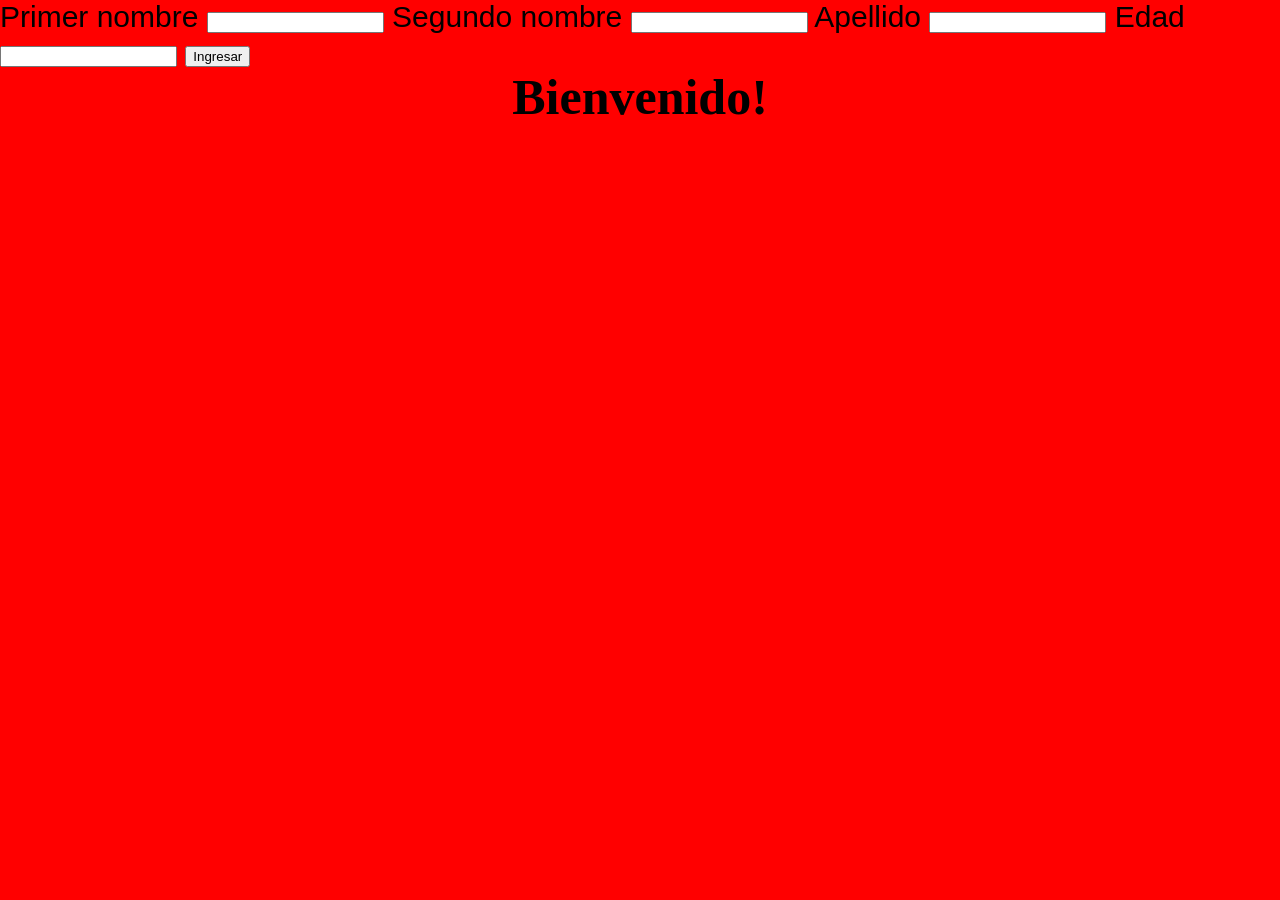
<file: index2.html>
<!DOCTYPE html>
<html>
<head>
    <meta charset='utf-8'>
    <meta http-equiv='X-UA-Compatible' content='IE=edge'>
    <title>Class 5</title>
    <meta name='viewport' content='width=device-width, initial-scale=1'>
    <link rel='stylesheet' type='text/css' media='screen' href='main.css'>
</head>
<body>
    <form>
        <label>Primer nombre</label>
        <input type="text" id="first-name">
        <label>Segundo nombre</label>
        <input type="text" id="second-name">
        <label>Apellido</label>
        <input type="text" id="surname">
        <label>Edad</label>
        <input type="text" id="age">
        <button id="enter-user-information">Ingresar</button>
    </form>
    <h1>Bienvenido!</h1>
    <script src='tarea-2.js'></script>
</body>
</html>
</file>
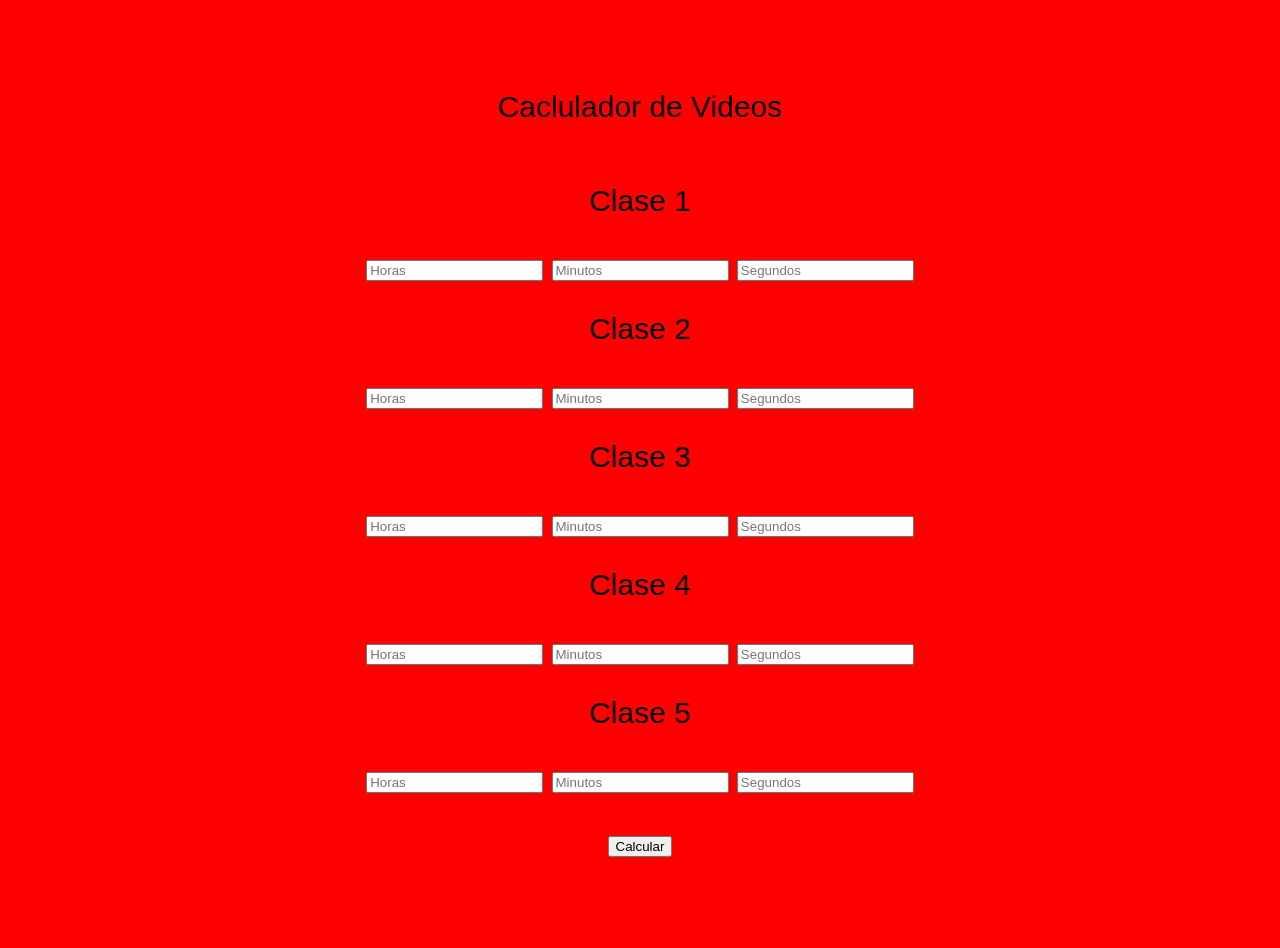
<file: index3.html>
<!DOCTYPE html>
<html>
<head>
    <meta charset='utf-8'>
    <meta http-equiv='X-UA-Compatible' content='IE=edge'>
    <title>Class 5</title>
    <meta name='viewport' content='width=device-width, initial-scale=1'>
    <link rel='stylesheet' type='text/css' media='screen' href='main.css'>
</head>
<body>
    <p>
        <p id="title">Caclulador de Videos</p>
        <p id="title-class">Clase 1</p>
        <form>
        <input type="number" class="hours" placeholder="Horas"/>
        <input type="number" class="minutes" placeholder="Minutos"/>
        <input type="number" class="seconds" placeholder="Segundos"/>
        </form>
        <p id="title-class">Clase 2</p>
        <form>
        <input type="number" class="hours" placeholder="Horas"/>
        <input type="number" class="minutes" placeholder="Minutos"/>
        <input type="number" class="seconds" placeholder="Segundos"/>
        </form>
        <p id="title-class">Clase 3</p>
        <form>
        <input type="number" class="hours" placeholder="Horas"/>
        <input type="number" class="minutes" placeholder="Minutos"/>
        <input type="number" class="seconds" placeholder="Segundos"/>
        </form>
        <p id="title-class">Clase 4</p>
        <form>
        <input type="number" class="hours" placeholder="Horas"/>
        <input type="number" class="minutes" placeholder="Minutos"/>
        <input type="number" class="seconds" placeholder="Segundos"/>
        </form>
        <p id="title-class">Clase 5</p>
        <form>
        <input type="number" class="hours" placeholder="Horas"/>
        <input type="number" class="minutes" placeholder="Minutos"/>
        <input type="number" class="seconds" placeholder="Segundos"/>
        </form>
        <p><button id="calculate-total-time">Calcular</button></p>
        <strong></strong>
    </p>
    <script src='tarea3.js'></script>
</body>
</html>
</file>
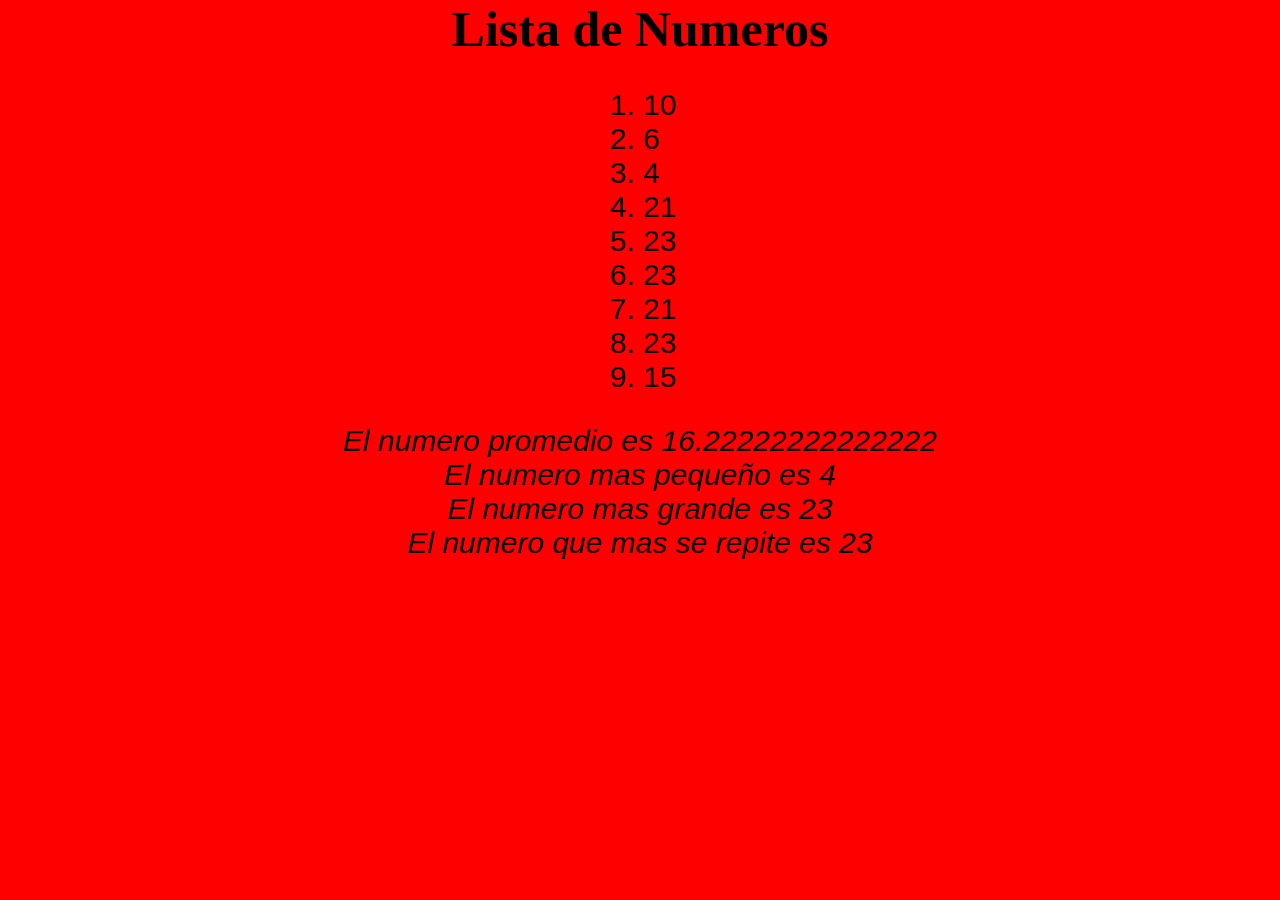
<file: index4.html>
<!DOCTYPE html>
<html>
<head>
    <meta charset='utf-8'>
    <meta http-equiv='X-UA-Compatible' content='IE=edge'>
    <title>Class 5</title>
    <meta name='viewport' content='width=device-width, initial-scale=1'>
    <link rel='stylesheet' type='text/css' media='screen' href='main.css'>
</head>
<body>
    <h1>Lista de Numeros</h1>
    <ol>
        <li>10</li>
        <li>6</li>
        <li>4</li>
        <li>21</li>
        <li>23</li>
        <li>23</li>
        <li>21</li>
        <li>23</li>
        <li>15</li>
    </ol>
    
    <em id="average-number"></em>

    <em id="smallest-number"></em>

    <em id="bigger-number"></em>

    <em id="most-frequent-number"></em>

    <script src='tarea4.js'></script>
</body>
</html>
</file>
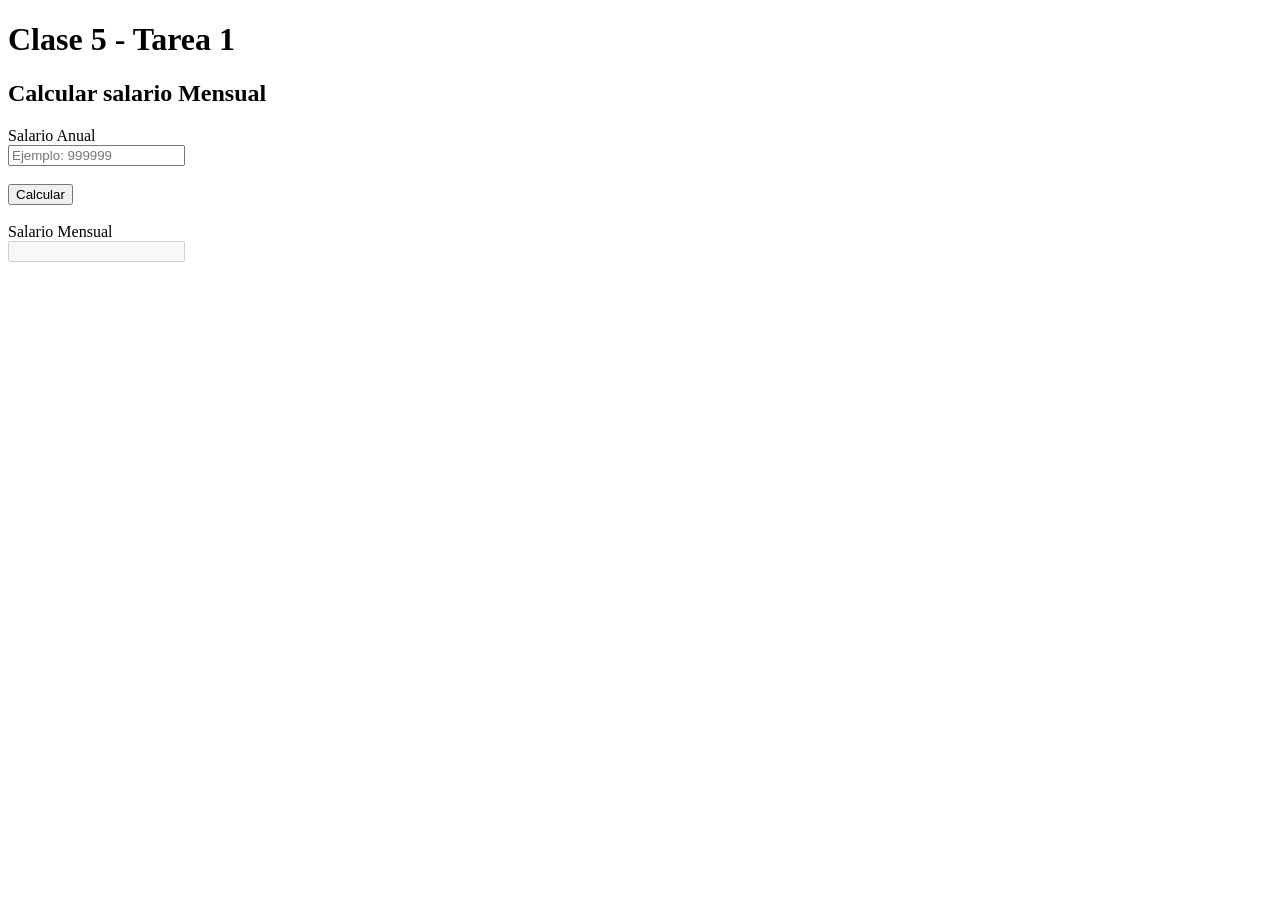
<file: tarea-1.html>
<!doctype html>
<html lang="es">
<head>
    <meta charset="UTF-8">
    <meta name="viewport"
          content="width=device-width, user-scalable=no, initial-scale=1.0, maximum-scale=1.0, minimum-scale=1.0">
    <meta http-equiv="X-UA-Compatible" content="ie=edge">
    <title>Clase 5</title>
</head>
<body>

    <header>
        <h1>Clase 5 - Tarea 1</h1>
        <h2>Calcular salario Mensual</h2>
    </header>

    <form action="">
        <label for="salarioAnual">Salario Anual</label> <br/>
        <input type="number" id="salarioAnual" placeholder="Ejemplo: 999999"> <br/><br/>
        <button id="botonCalcular">Calcular</button> <br/><br/>
        <label for="salarioMensual">Salario Mensual</label> <br/>
        <input type="text" disabled id="salarioMensual">
    </form>

    <script src="tarea-1.js"></script>
</body>
</html>
</file>
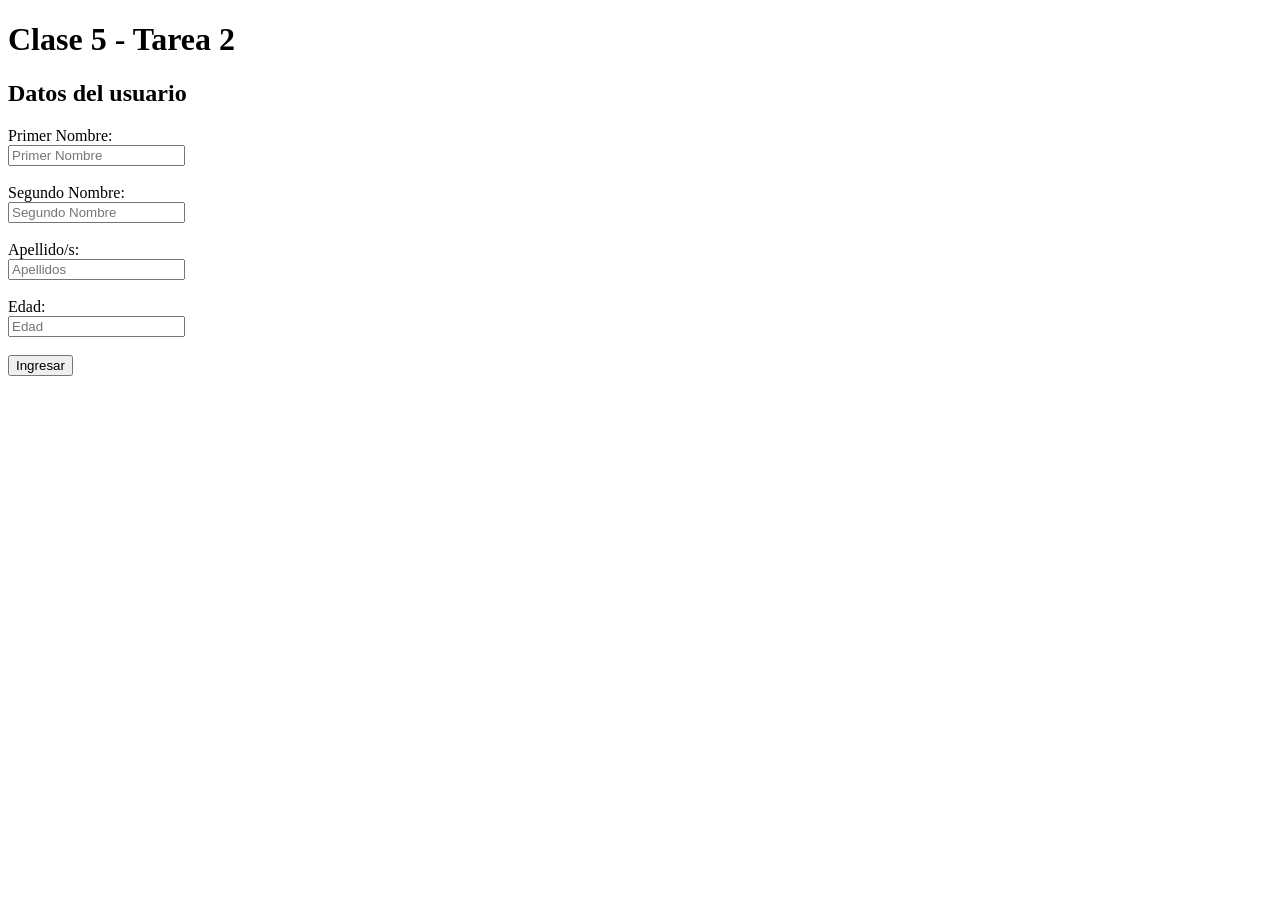
<file: tarea-2.html>
<!doctype html>
<html lang="es">
<head>
    <meta charset="UTF-8">
    <meta name="viewport"
          content="width=device-width, user-scalable=no, initial-scale=1.0, maximum-scale=1.0, minimum-scale=1.0">
    <meta http-equiv="X-UA-Compatible" content="ie=edge">
    <title>Clase 5</title>
</head>
<body>
    <header>
        <h1>Clase 5 - Tarea 2</h1>
        <h2>Datos del usuario</h2>
    </header>
    
    <form action="">
        <label for="primerNombre">Primer Nombre:</label> <br/>
        <input type="text" id="primerNombre" placeholder="Primer Nombre"><br/><br/>
        <label for="segundoNombre">Segundo Nombre:</label><br/>
        <input type="text" id="segundoNombre" placeholder="Segundo Nombre"><br/><br/>
        <label for="apellidos">Apellido/s:</label><br/>
        <input type="text" id="apellidos" placeholder="Apellidos"><br/><br/>
        <label for="edad">Edad:</label><br/>
        <input type="text" id="edad" placeholder="Edad"><br/><br/>
        
        <button id="botonIngresar">Ingresar</button>
    </form>

    <h1 id="bienvenida"></h1>
    <div id="datosUsuario"></div>
    
    <script src="tarea-2.js"></script>
</body>
</html>
</file>
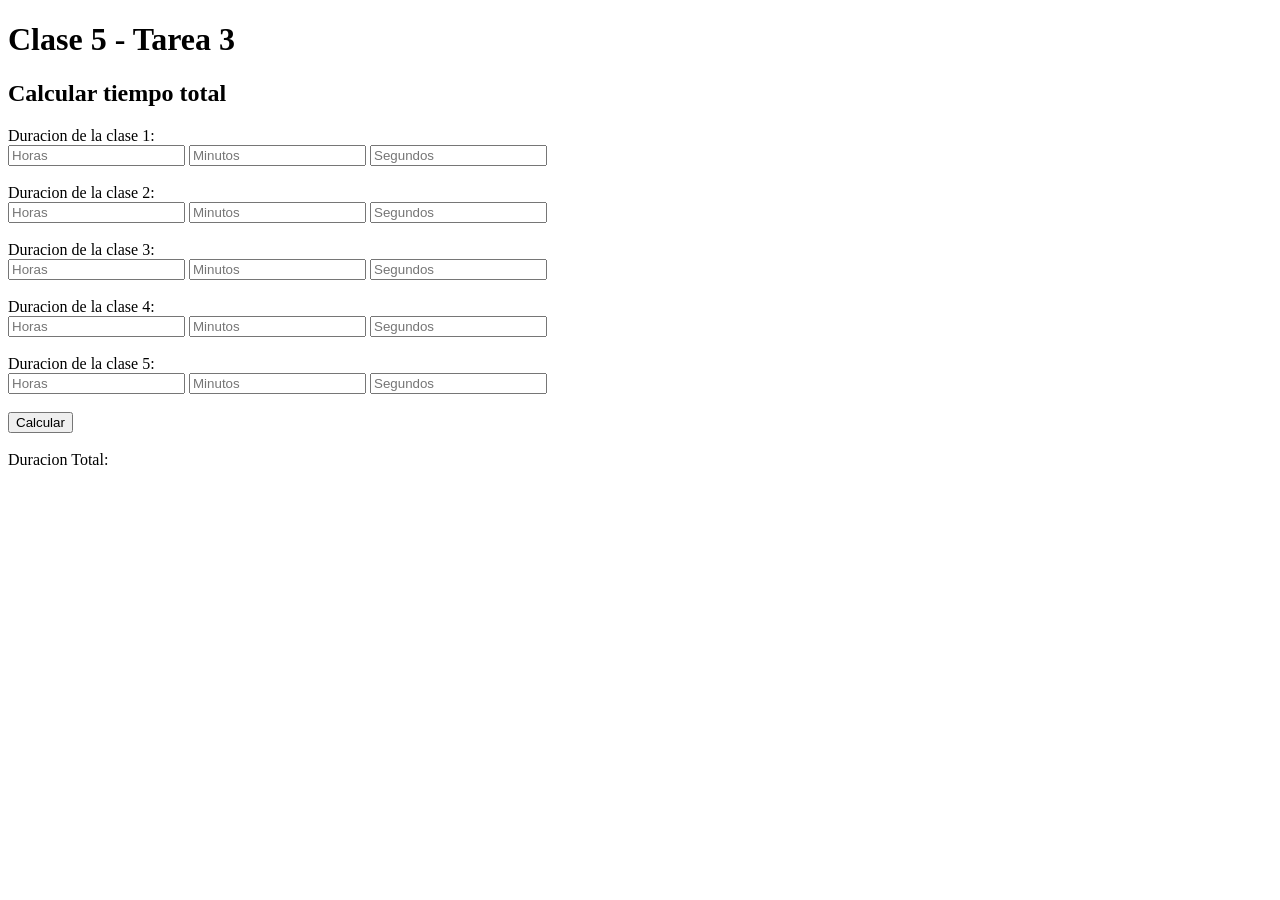
<file: tarea-3.html>
<!doctype html>
<html lang="es">
<head>
    <meta charset="UTF-8">
    <meta name="viewport"
          content="width=device-width, user-scalable=no, initial-scale=1.0, maximum-scale=1.0, minimum-scale=1.0">
    <meta http-equiv="X-UA-Compatible" content="ie=edge">
    <title>Clase 5</title>
</head>
<body>

    <header>
        <h1>Clase 5 - Tarea 3</h1>
        <h2>Calcular tiempo total</h2>
    </header>

    <form action="">
        <label for="clase1">Duracion de la clase 1:</label> <br/>
        <input type="number" id="clase1Horas" placeholder="Horas">
        <input type="number" id="clase1Minutos" placeholder="Minutos">
        <input type="number" id="clase1Segundos" placeholder="Segundos"> <br/><br/>
        <label for="clase2">Duracion de la clase 2:</label> <br/>
        <input type="number" id="clase2Horas" placeholder="Horas">
        <input type="number" id="clase2Minutos" placeholder="Minutos">
        <input type="number" id="clase2Segundos" placeholder="Segundos"> <br/><br/>
        <label for="clase3">Duracion de la clase 3:</label> <br/>
        <input type="number" id="clase3Horas" placeholder="Horas">
        <input type="number" id="clase3Minutos" placeholder="Minutos">
        <input type="number" id="clase3Segundos" placeholder="Segundos"> <br/><br/>
        <label for="clase4">Duracion de la clase 4:</label> <br/>
        <input type="number" id="clase4Horas" placeholder="Horas">
        <input type="number" id="clase4Minutos" placeholder="Minutos">
        <input type="number" id="clase4Segundos" placeholder="Segundos"> <br/><br/>
        <label for="clase5">Duracion de la clase 5:</label> <br/>
        <input type="number" id="clase5Horas" placeholder="Horas">
        <input type="number" id="clase5Minutos" placeholder="Minutos">
        <input type="number" id="clase5Segundos" placeholder="Segundos"> <br/><br/>

        <button id="botonCalcular">Calcular</button> <br/><br/>

        <label for="total">Duracion Total:</label> <br/>
        <strong id="tiempoTotal"></strong>
    </form>

    <script src="tarea-3.js"></script>
</body>
</html>
</file>
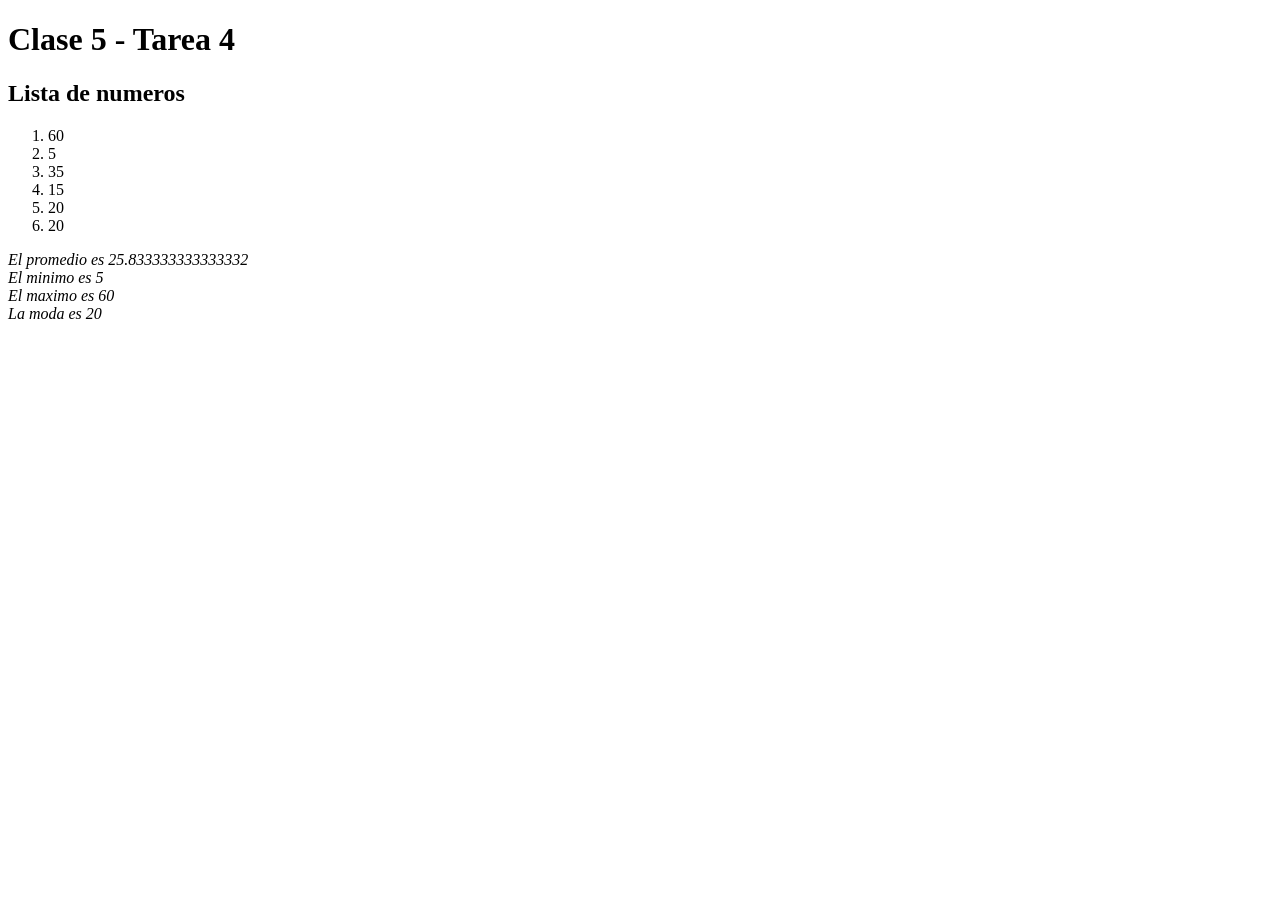
<file: tarea-4.html>
<!doctype html>
<html lang="es">
<head>
    <meta charset="UTF-8">
    <meta name="viewport"
          content="width=device-width, user-scalable=no, initial-scale=1.0, maximum-scale=1.0, minimum-scale=1.0">
    <meta http-equiv="X-UA-Compatible" content="ie=edge">
    <title>Clase 5</title>
</head>
<body>

    <header>
        <h1>Clase 5 - Tarea 4</h1>
        <h2>Lista de numeros</h2>
    </header>

    <ol>
        <li class="nums">60</li>
        <li class="nums">5</li>
        <li class="nums">35</li>
        <li class="nums">15</li>
        <li class="nums">20</li>
        <li class="nums">20</li>
    </ol>

    <em id="promedio"></em></br>
    <em id="minimo"></em></br>
    <em id="maximo"></em></br>
    <em id="moda"></em>
    
    <script src="tarea-4.js"></script>
</body>
</html>
</file>
<file: main.css>
html, body {
    margin: 0;
    padding: 0;
    background-color: red;
}


body{
    font-size: 300%;
}

html {
    font-size: 62.5%;
}

body {
    align-items: center;
    display: flex;
    flex-direction: column;
    font-family: Avenir, 'Source Sans Pro', sans-serif;
    justify-content: center;
}

body * {
    box-sizing: border-box;
}

header {
    box-sizing: border-box;
    flex: 0 1 auto;
    text-align: center;
}

h1 {
    font-family: Didot, 'GFS Didot', serif;
    font-size: 5rem;
    margin: 0 3.5rem;
}

h2 {
    font-family: Didot, 'GFS Didot', serif;
    font-size: 4rem;
    margin: 0 3rem;
}

img {
    width: 100%;
    max-width: 24rem;
    margin: 2rem;
}

a {
    text-decoration: none;
}

abbr {
    text-decoration: none;
}

main {
    display: flex;
    flex: 1;
    width: calc(100% - 4rem);
}

main > div {
    margin: 0 auto;
    max-width: 64rem;
}

main p {
    font-size: 2.6rem;
}

main a {
    font-weight: 800;
}

footer {
    padding: 1rem 1rem 2rem;
    width: 100%;
}

footer > div {
    display: flex;
    flex-direction: row;
    font-family: Avenir, 'Source Sans Pro', sans-serif;
    font-size: 1.4rem;
    justify-content: space-between;
    margin: 0 auto;
    padding: 0 2rem;
    max-width: 64rem;
}

footer ul {
    list-style: none;
    margin: 0;
    padding: 0;
}

footer li {
    padding: .25rem;
}

footer span {
    display: block;
}

footer a {
    font-style: italic;
    text-decoration: none;
}

footer a:hover {
    color:white;
}

#surprise {
    font-size: 2.25rem;
}

@media only screen and (min-width: 640px) {
    footer span {
        display: inline;
    }
}
</file>
